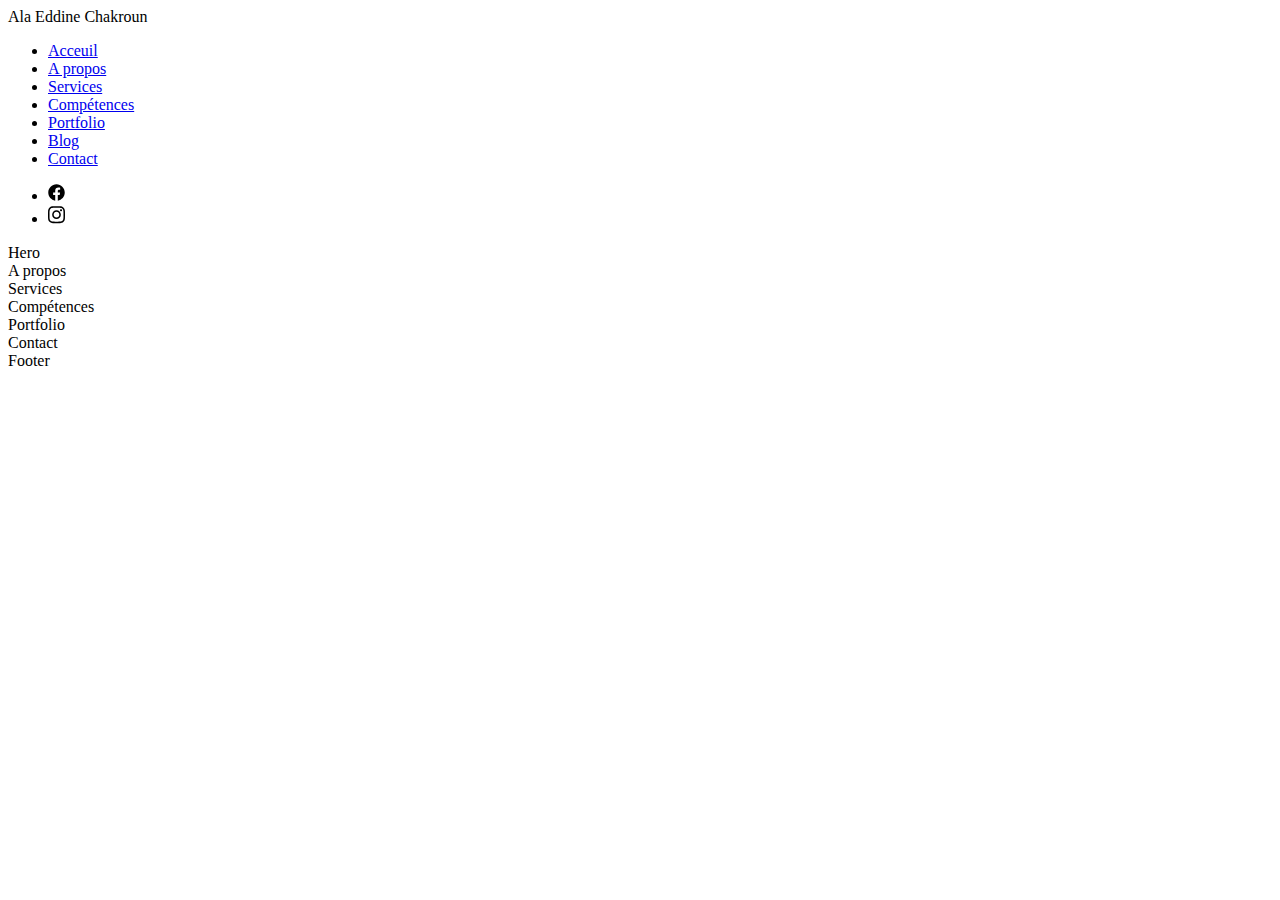
<file: Html/blog.html>
<!DOCTYPE html>
<html>
    <head>
        <meta charset="UTF-8">
        <meta http-equiv="X-UA-Compatible" content="IE=edge">
        <meta name="viewport" content="width=device-width, initial-scale=1.0">
        <title>Ala Eddine-Developpeur Web</title>
        <meta name="description" content="Porte Feuille Ala Eddine - Developpeur Web - Freelancer indépandant">
        <link rel="shortcut icon" href="./IMG/téléchargement(2).png" type="image/x-icon">
        
    
        
    </head>
    <body>
       <!--  
        Header
         logo 
         menu
         socials
         burger
        
         Hero
         left
         right
        
         About 
         left
         right
       
         Services
        Skils
        Porfolio
        Contact

        Footer
       -->
       <header class="header">
        <div class="container">
          <div class="logo">
            Ala Eddine Chakroun
          </div>
        <nav class="navbar">
          <ul class="menu - list-unstyled">
            <li><a href="Index.html">Acceuil</a> </li>
            <li><a href="#about">A propos</a> </li>
            <li><a href="#services">Services</a> </li>
            <li><a href="#skills">Compétences</a> </li>
            <li><a href="#portfolio">Portfolio</a> </li>
            <li><a href="blog.html">Blog</a> </li>
            <li><a href="#contact">Contact</a> </li>
          </ul>
        </nav>
        <div class="right">
            <ul class="socials list-unstyled">
                <li>
                  <a href="https://google.fr" target="_blank">
                    
                    <svg width="17" aria-hidden="true" class="icon facebook" xmlns="http://www.w3.org/2000/svg" viewBox="0 0 512 512"><!--! Font Awesome Pro 6.2.1 by @fontawesome - https://fontawesome.com License - https://fontawesome.com/license (Commercial License) Copyright 2022 Fonticons, Inc. --><path d="M504 256C504 119 393 8 256 8S8 119 8 256c0 123.78 90.69 226.38 209.25 245V327.69h-63V256h63v-54.64c0-62.15 37-96.48 93.67-96.48 27.14 0 55.52 4.84 55.52 4.84v61h-31.28c-30.8 0-40.41 19.12-40.41 38.73V256h68.78l-11 71.69h-57.78V501C413.31 482.38 504 379.78 504 256z"/></svg>
                 </a>
                </li>
                <li>
                 <a href="https://google.fr" target="_blank">
                  <svg  width="17" aria-hidden="true" class="icon facebook" xmlns="http://www.w3.org/2000/svg" viewBox="0 0 448 512"><!--! Font Awesome Pro 6.2.1 by @fontawesome - https://fontawesome.com License - https://fontawesome.com/license (Commercial License) Copyright 2022 Fonticons, Inc. --><path d="M224.1 141c-63.6 0-114.9 51.3-114.9 114.9s51.3 114.9 114.9 114.9S339 319.5 339 255.9 287.7 141 224.1 141zm0 189.6c-41.1 0-74.7-33.5-74.7-74.7s33.5-74.7 74.7-74.7 74.7 33.5 74.7 74.7-33.6 74.7-74.7 74.7zm146.4-194.3c0 14.9-12 26.8-26.8 26.8-14.9 0-26.8-12-26.8-26.8s12-26.8 26.8-26.8 26.8 12 26.8 26.8zm76.1 27.2c-1.7-35.9-9.9-67.7-36.2-93.9-26.2-26.2-58-34.4-93.9-36.2-37-2.1-147.9-2.1-184.9 0-35.8 1.7-67.6 9.9-93.9 36.1s-34.4 58-36.2 93.9c-2.1 37-2.1 147.9 0 184.9 1.7 35.9 9.9 67.7 36.2 93.9s58 34.4 93.9 36.2c37 2.1 147.9 2.1 184.9 0 35.9-1.7 67.7-9.9 93.9-36.2 26.2-26.2 34.4-58 36.2-93.9 2.1-37 2.1-147.8 0-184.8zM398.8 388c-7.8 19.6-22.9 34.7-42.6 42.6-29.5 11.7-99.5 9-132.1 9s-102.7 2.6-132.1-9c-19.6-7.8-34.7-22.9-42.6-42.6-11.7-29.5-9-99.5-9-132.1s-2.6-102.7 9-132.1c7.8-19.6 22.9-34.7 42.6-42.6 29.5-11.7 99.5-9 132.1-9s102.7-2.6 132.1 9c19.6 7.8 34.7 22.9 42.6 42.6 11.7 29.5 9 99.5 9 132.1s2.7 102.7-9 132.1z"/></svg>
                  </a>
                </li>
                
                
            </ul>

        </div>

        </div>
       </header>
    <sectio id="hero">Hero</sectio>
       <section id="about">A propos</section>
       <section id="services">Services</section>
       <section id="skills">Compétences</section>
       <section id="portfolio">Portfolio</section>
       <section id="contact">Contact</section>

       <footer>Footer</footer>

           

     
  </html>
</file>
